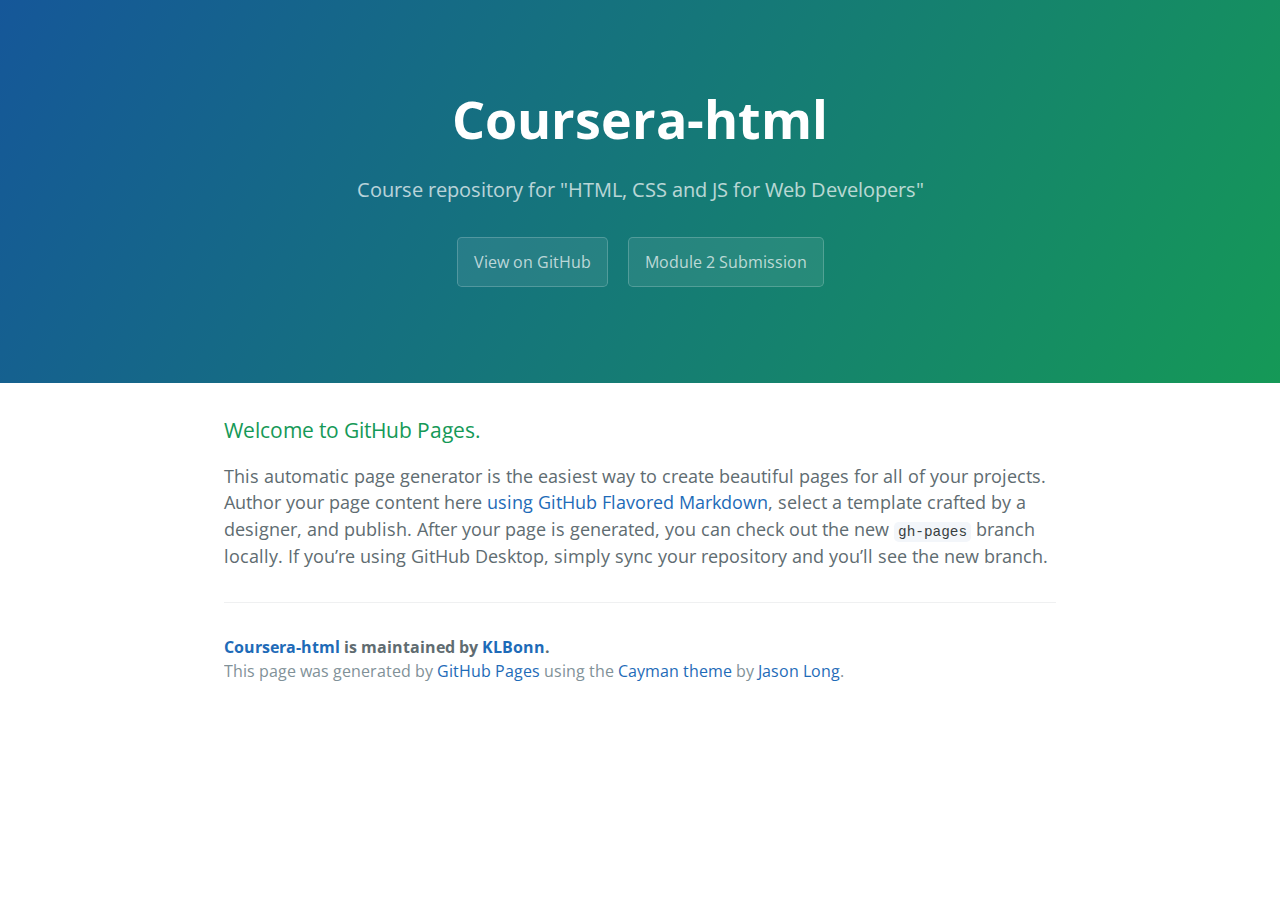
<file: index.html>
<!DOCTYPE html>
<html lang="en-us">
  <head>
    <meta charset="UTF-8">
    <title>Coursera-html by KLBonn</title>
    <meta name="viewport" content="width=device-width, initial-scale=1">
    <link rel="stylesheet" type="text/css" href="stylesheets/normalize.css" media="screen">
    <link href='https://fonts.googleapis.com/css?family=Open+Sans:400,700' rel='stylesheet' type='text/css'>
    <link rel="stylesheet" type="text/css" href="stylesheets/stylesheet.css" media="screen">
    <link rel="stylesheet" type="text/css" href="stylesheets/github-light.css" media="screen">
  </head>
  <body>
    <section class="page-header">
      <h1 class="project-name">Coursera-html</h1>
      <h2 class="project-tagline">Course repository for &quot;HTML, CSS and JS for Web Developers&quot;</h2>
      <a href="https://github.com/KLBonn/coursera-html/tree/gh-pages" class="btn">View on GitHub</a>
      <a href="https://klbonn.github.io/coursera-html/module2-solution/index.html" class="btn">Module 2 Submission</a>
    </section>

    <section class="main-content">
      <h3>
<a id="welcome-to-github-pages" class="anchor" href="#welcome-to-github-pages"
aria-hidden="true"><span aria-hidden="true" class="octicon
octicon-link"></span></a>Welcome to GitHub Pages.</h3>

<p>This automatic page generator is the easiest way to create beautiful pages
for all of your projects. Author your page content here <a
href="https://guides.github.com/features/mastering-markdown/">using GitHub
Flavored Markdown</a>, select a template crafted by a designer, and publish.
After your page is generated, you can check out the new <code>gh-pages</code>
branch locally. If you’re using GitHub Desktop, simply sync your repository and
you’ll see the new branch.</p>

      <footer class="site-footer"> <span class="site-footer-owner"><a
      href="https://github.com/KLBonn/coursera-html">Coursera-html</a> is
      maintained by <a href="https://github.com/KLBonn">KLBonn</a>.</span>

        <span class="site-footer-credits">This page was generated by <a
        href="https://pages.github.com">GitHub Pages</a> using the <a
        href="https://github.com/jasonlong/cayman-theme">Cayman theme</a> by <a
        href="https://twitter.com/jasonlong">Jason Long</a>.</span> </footer>

    </section>

  </body> </html>
</file>
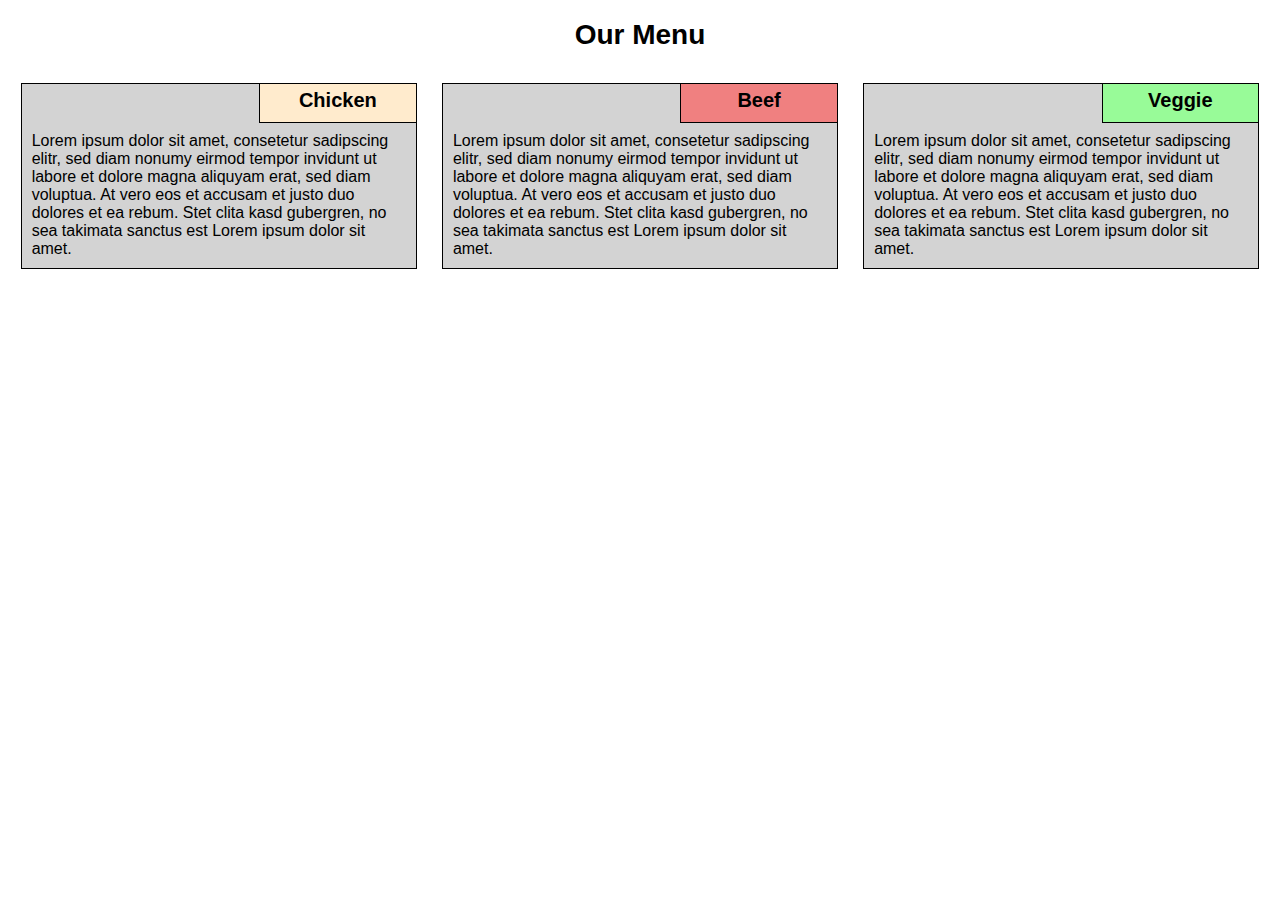
<file: module2-solution/index.html>
<!DOCTYPE html>
<html>
<head>
	<meta charset="utf-8">
	<meta http-equiv="X-UA-Compatible" content="IE=edge">
	<meta name="viewport" content="width=device-width, initial-scale=1">
	<title>Coursera submission for module 2</title>
	<link rel="stylesheet" href="./css/style.css">
	<style type="text/css" media="screen">
	</style>
</head>
<body>
	<div class="container-fluid">
		<h1>Our Menu</h1>
			<section class="col-lg-4 col-md-6">
				<h2 id="chickenHeader">Chicken</h2>
				<article>Lorem ipsum dolor sit amet, consetetur sadipscing elitr, sed
				diam nonumy eirmod tempor invidunt ut labore et dolore magna aliquyam
				erat, sed diam voluptua. At vero eos et accusam et justo duo dolores et
				ea rebum. Stet clita kasd gubergren, no sea takimata sanctus est Lorem
				ipsum dolor sit amet.</article>
			</section>
			<section class="col-lg-4 col-md-6">
				<h2 id="beefHeader">Beef</h2>
				<article>Lorem ipsum dolor sit amet, consetetur sadipscing elitr, sed
				diam nonumy eirmod tempor invidunt ut labore et dolore magna aliquyam
				erat, sed diam voluptua. At vero eos et accusam et justo duo dolores et
				ea rebum. Stet clita kasd gubergren, no sea takimata sanctus est Lorem
				ipsum dolor sit amet.</article>
			</section>
			<section class="col-lg-4 col-md-12">
				<h2 id="veggieHeader">Veggie</h2>
				<article>Lorem ipsum dolor sit amet, consetetur sadipscing elitr, sed
				diam nonumy eirmod tempor invidunt ut labore et dolore magna aliquyam
				erat, sed diam voluptua. At vero eos et accusam et justo duo dolores et
				ea rebum. Stet clita kasd gubergren, no sea takimata sanctus est Lorem
				ipsum dolor sit amet.</article>
			</section>
	</div>

</body>
</html>
</file>
<file: stylesheets/stylesheet.css>
* {
  box-sizing: border-box; }

body {
  padding: 0;
  margin: 0;
  font-family: "Open Sans", "Helvetica Neue", Helvetica, Arial, sans-serif;
  font-size: 16px;
  line-height: 1.5;
  color: #606c71; }

a {
  color: #1e6bb8;
  text-decoration: none; }
  a:hover {
    text-decoration: underline; }

.btn {
  display: inline-block;
  margin-bottom: 1rem;
  color: rgba(255, 255, 255, 0.7);
  background-color: rgba(255, 255, 255, 0.08);
  border-color: rgba(255, 255, 255, 0.2);
  border-style: solid;
  border-width: 1px;
  border-radius: 0.3rem;
  transition: color 0.2s, background-color 0.2s, border-color 0.2s; }
  .btn + .btn {
    margin-left: 1rem; }

.btn:hover {
  color: rgba(255, 255, 255, 0.8);
  text-decoration: none;
  background-color: rgba(255, 255, 255, 0.2);
  border-color: rgba(255, 255, 255, 0.3); }

@media screen and (min-width: 64em) {
  .btn {
    padding: 0.75rem 1rem; } }

@media screen and (min-width: 42em) and (max-width: 64em) {
  .btn {
    padding: 0.6rem 0.9rem;
    font-size: 0.9rem; } }

@media screen and (max-width: 42em) {
  .btn {
    display: block;
    width: 100%;
    padding: 0.75rem;
    font-size: 0.9rem; }
    .btn + .btn {
      margin-top: 1rem;
      margin-left: 0; } }

.page-header {
  color: #fff;
  text-align: center;
  background-color: #159957;
  background-image: linear-gradient(120deg, #155799, #159957); }

@media screen and (min-width: 64em) {
  .page-header {
    padding: 5rem 6rem; } }

@media screen and (min-width: 42em) and (max-width: 64em) {
  .page-header {
    padding: 3rem 4rem; } }

@media screen and (max-width: 42em) {
  .page-header {
    padding: 2rem 1rem; } }

.project-name {
  margin-top: 0;
  margin-bottom: 0.1rem; }

@media screen and (min-width: 64em) {
  .project-name {
    font-size: 3.25rem; } }

@media screen and (min-width: 42em) and (max-width: 64em) {
  .project-name {
    font-size: 2.25rem; } }

@media screen and (max-width: 42em) {
  .project-name {
    font-size: 1.75rem; } }

.project-tagline {
  margin-bottom: 2rem;
  font-weight: normal;
  opacity: 0.7; }

@media screen and (min-width: 64em) {
  .project-tagline {
    font-size: 1.25rem; } }

@media screen and (min-width: 42em) and (max-width: 64em) {
  .project-tagline {
    font-size: 1.15rem; } }

@media screen and (max-width: 42em) {
  .project-tagline {
    font-size: 1rem; } }

.main-content :first-child {
  margin-top: 0; }
.main-content img {
  max-width: 100%; }
.main-content h1, .main-content h2, .main-content h3, .main-content h4, .main-content h5, .main-content h6 {
  margin-top: 2rem;
  margin-bottom: 1rem;
  font-weight: normal;
  color: #159957; }
.main-content p {
  margin-bottom: 1em; }
.main-content code {
  padding: 2px 4px;
  font-family: Consolas, "Liberation Mono", Menlo, Courier, monospace;
  font-size: 0.9rem;
  color: #383e41;
  background-color: #f3f6fa;
  border-radius: 0.3rem; }
.main-content pre {
  padding: 0.8rem;
  margin-top: 0;
  margin-bottom: 1rem;
  font: 1rem Consolas, "Liberation Mono", Menlo, Courier, monospace;
  color: #567482;
  word-wrap: normal;
  background-color: #f3f6fa;
  border: solid 1px #dce6f0;
  border-radius: 0.3rem; }
  .main-content pre > code {
    padding: 0;
    margin: 0;
    font-size: 0.9rem;
    color: #567482;
    word-break: normal;
    white-space: pre;
    background: transparent;
    border: 0; }
.main-content .highlight {
  margin-bottom: 1rem; }
  .main-content .highlight pre {
    margin-bottom: 0;
    word-break: normal; }
.main-content .highlight pre, .main-content pre {
  padding: 0.8rem;
  overflow: auto;
  font-size: 0.9rem;
  line-height: 1.45;
  border-radius: 0.3rem; }
.main-content pre code, .main-content pre tt {
  display: inline;
  max-width: initial;
  padding: 0;
  margin: 0;
  overflow: initial;
  line-height: inherit;
  word-wrap: normal;
  background-color: transparent;
  border: 0; }
  .main-content pre code:before, .main-content pre code:after, .main-content pre tt:before, .main-content pre tt:after {
    content: normal; }
.main-content ul, .main-content ol {
  margin-top: 0; }
.main-content blockquote {
  padding: 0 1rem;
  margin-left: 0;
  color: #819198;
  border-left: 0.3rem solid #dce6f0; }
  .main-content blockquote > :first-child {
    margin-top: 0; }
  .main-content blockquote > :last-child {
    margin-bottom: 0; }
.main-content table {
  display: block;
  width: 100%;
  overflow: auto;
  word-break: normal;
  word-break: keep-all; }
  .main-content table th {
    font-weight: bold; }
  .main-content table th, .main-content table td {
    padding: 0.5rem 1rem;
    border: 1px solid #e9ebec; }
.main-content dl {
  padding: 0; }
  .main-content dl dt {
    padding: 0;
    margin-top: 1rem;
    font-size: 1rem;
    font-weight: bold; }
  .main-content dl dd {
    padding: 0;
    margin-bottom: 1rem; }
.main-content hr {
  height: 2px;
  padding: 0;
  margin: 1rem 0;
  background-color: #eff0f1;
  border: 0; }

@media screen and (min-width: 64em) {
  .main-content {
    max-width: 64rem;
    padding: 2rem 6rem;
    margin: 0 auto;
    font-size: 1.1rem; } }

@media screen and (min-width: 42em) and (max-width: 64em) {
  .main-content {
    padding: 2rem 4rem;
    font-size: 1.1rem; } }

@media screen and (max-width: 42em) {
  .main-content {
    padding: 2rem 1rem;
    font-size: 1rem; } }

.site-footer {
  padding-top: 2rem;
  margin-top: 2rem;
  border-top: solid 1px #eff0f1; }

.site-footer-owner {
  display: block;
  font-weight: bold; }

.site-footer-credits {
  color: #819198; }

@media screen and (min-width: 64em) {
  .site-footer {
    font-size: 1rem; } }

@media screen and (min-width: 42em) and (max-width: 64em) {
  .site-footer {
    font-size: 1rem; } }

@media screen and (max-width: 42em) {
  .site-footer {
    font-size: 0.9rem; } }
</file>
<file: stylesheets/github-light.css>
/*
The MIT License (MIT)

Copyright (c) 2016 GitHub, Inc.

Permission is hereby granted, free of charge, to any person obtaining a copy
of this software and associated documentation files (the "Software"), to deal
in the Software without restriction, including without limitation the rights
to use, copy, modify, merge, publish, distribute, sublicense, and/or sell
copies of the Software, and to permit persons to whom the Software is
furnished to do so, subject to the following conditions:

The above copyright notice and this permission notice shall be included in all
copies or substantial portions of the Software.

THE SOFTWARE IS PROVIDED "AS IS", WITHOUT WARRANTY OF ANY KIND, EXPRESS OR
IMPLIED, INCLUDING BUT NOT LIMITED TO THE WARRANTIES OF MERCHANTABILITY,
FITNESS FOR A PARTICULAR PURPOSE AND NONINFRINGEMENT. IN NO EVENT SHALL THE
AUTHORS OR COPYRIGHT HOLDERS BE LIABLE FOR ANY CLAIM, DAMAGES OR OTHER
LIABILITY, WHETHER IN AN ACTION OF CONTRACT, TORT OR OTHERWISE, ARISING FROM,
OUT OF OR IN CONNECTION WITH THE SOFTWARE OR THE USE OR OTHER DEALINGS IN THE
SOFTWARE.

*/

.pl-c /* comment */ {
  color: #969896;
}

.pl-c1 /* constant, variable.other.constant, support, meta.property-name, support.constant, support.variable, meta.module-reference, markup.raw, meta.diff.header */,
.pl-s .pl-v /* string variable */ {
  color: #0086b3;
}

.pl-e /* entity */,
.pl-en /* entity.name */ {
  color: #795da3;
}

.pl-smi /* variable.parameter.function, storage.modifier.package, storage.modifier.import, storage.type.java, variable.other */,
.pl-s .pl-s1 /* string source */ {
  color: #333;
}

.pl-ent /* entity.name.tag */ {
  color: #63a35c;
}

.pl-k /* keyword, storage, storage.type */ {
  color: #a71d5d;
}

.pl-s /* string */,
.pl-pds /* punctuation.definition.string, string.regexp.character-class */,
.pl-s .pl-pse .pl-s1 /* string punctuation.section.embedded source */,
.pl-sr /* string.regexp */,
.pl-sr .pl-cce /* string.regexp constant.character.escape */,
.pl-sr .pl-sre /* string.regexp source.ruby.embedded */,
.pl-sr .pl-sra /* string.regexp string.regexp.arbitrary-repitition */ {
  color: #183691;
}

.pl-v /* variable */ {
  color: #ed6a43;
}

.pl-id /* invalid.deprecated */ {
  color: #b52a1d;
}

.pl-ii /* invalid.illegal */ {
  color: #f8f8f8;
  background-color: #b52a1d;
}

.pl-sr .pl-cce /* string.regexp constant.character.escape */ {
  font-weight: bold;
  color: #63a35c;
}

.pl-ml /* markup.list */ {
  color: #693a17;
}

.pl-mh /* markup.heading */,
.pl-mh .pl-en /* markup.heading entity.name */,
.pl-ms /* meta.separator */ {
  font-weight: bold;
  color: #1d3e81;
}

.pl-mq /* markup.quote */ {
  color: #008080;
}

.pl-mi /* markup.italic */ {
  font-style: italic;
  color: #333;
}

.pl-mb /* markup.bold */ {
  font-weight: bold;
  color: #333;
}

.pl-md /* markup.deleted, meta.diff.header.from-file */ {
  color: #bd2c00;
  background-color: #ffecec;
}

.pl-mi1 /* markup.inserted, meta.diff.header.to-file */ {
  color: #55a532;
  background-color: #eaffea;
}

.pl-mdr /* meta.diff.range */ {
  font-weight: bold;
  color: #795da3;
}

.pl-mo /* meta.output */ {
  color: #1d3e81;
}
</file>
<file: module2-solution/css/style.css>
* {
  box-sizing: border-box;
  font-family: Verdana, Geneva, sans-serif;
}
section {
  margin: 1%;
  border: 1px solid black;
  background: lightgrey;
  position: relative;
  padding: 0;
}

h1 {
  margin-bottom: 20px;
  font-size: 175%;
  text-align: center;
}
h2 {
  text-align: center;
  width: 40%;
  height: 2em;
  font-size: 125%;
  padding-top: 0.25em;

  position: absolute;
  border: 1px solid black;
  margin: -1px;
  top: 0;
  right: 0;
}
article {
  padding: 3em 10px 10px 10px;
}
#chickenHeader {
  background-color: #FFEBCD;
}
#beefHeader {
  background-color: #F08080;
}
#veggieHeader {
  background-color: #98FB98;
}

@media (min-width: 992px) {
  .col-lg-1, .col-lg-2, .col-lg-3, .col-lg-4, .col-lg-5, .col-lg-6, .col-lg-7, .col-lg-8, .col-lg-9, .col-lg-10, .col-lg-11, .col-lg-12 {
    float: left;
  }
  .col-lg-4 {
    width: 31.33%;
  }
  .col-lg-6 {
    width: 48%;
  }
  .col-lg-12 {
    width: 100%;
  }
}

/********** Medium devices only **********/
@media (min-width: 768px) and (max-width: 991px) {
  .col-md-1, .col-md-2, .col-md-3, .col-md-4, .col-md-5, .col-md-6, .col-md-7, .col-md-8, .col-md-9, .col-md-10, .col-md-11, .col-md-12 {
    float: left;
  }
  .col-md-3 {
    width: 23%;
  }
  .col-md-4 {
    width: 31.33%;
  }
  .col-md-6 {
    width: 48%;
  }
  .col-md-12 {
    width: 100%;
  }
}
</file>
